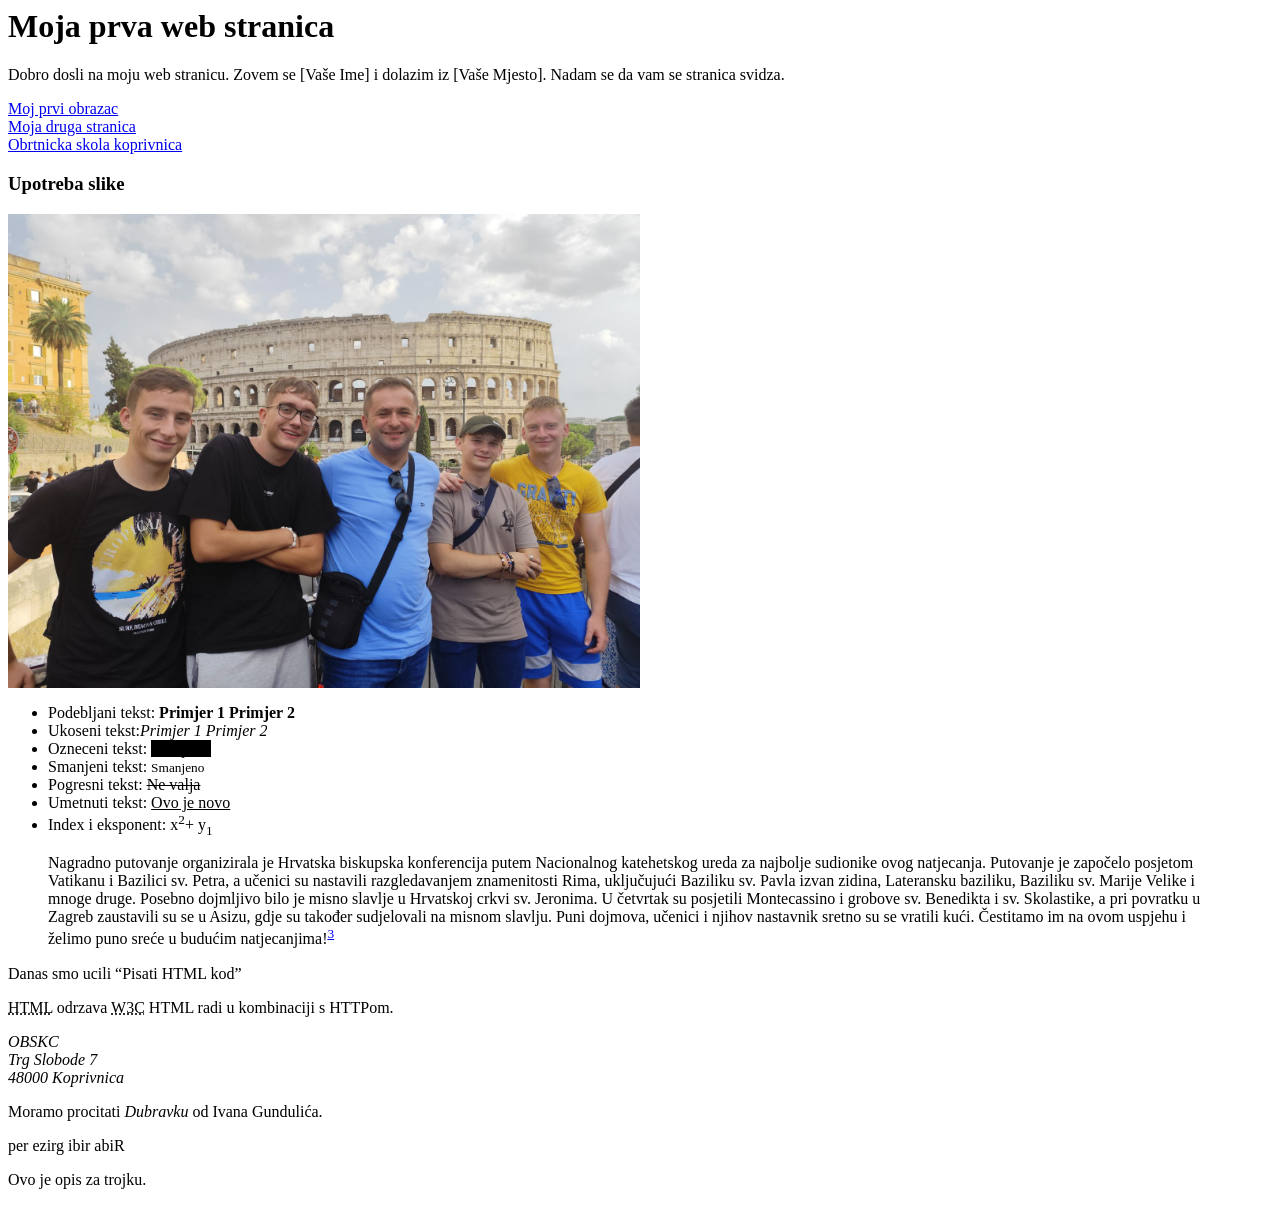
<file: nastava/index.html>
<html>

<head>
    <title>Moja prva web stranica</title>
</head>

<body>
    <h1>Moja prva web stranica</h1>

    <p>
        Dobro dosli na moju web stranicu. Zovem se [Vaše Ime] i dolazim iz [Vaše Mjesto].
        Nadam se da vam se stranica svidza.
    </p>
    <a href="obrazac.html" title="nista za vidjeti">Moj prvi obrazac</a> <br />
    <a href="Druga.html" title="nista za vidjeti">Moja druga stranica</a> <br />
    <a href="http://www.obskc.hr" target="_blank">Obrtnicka skola koprivnica</a>
    <p>
    <h3>Upotreba slike</h3>
    <img src="1726134020845.jpg" style="width: 50%;" alt="fotografija ucenika i nastavnika na susretu u Rimu" />
    </p>
    <p>
    <ul>
        <li>Podebljani tekst: <b>Primjer 1</b> <strong>Primjer 2</strong></li>
        <li>Ukoseni tekst:<i>Primjer 1</i> <em>Primjer 2</em></li>
        <li>Ozneceni tekst: <mark style="background-color: hsl(0, 100%, 0%);">Primjer 1</mark></li>
        <li>Smanjeni tekst: <small>Smanjeno</small></li>
        <li>Pogresni tekst: <del>Ne valja</del></li>
        <li>Umetnuti tekst: <ins>Ovo je novo</ins></li>
        <li>Index i eksponent: x<sup>2</sup>+ y<sub>1</sub></li>

    </ul>
    </p>
    <p>
    <blockquote cite="http://www.ss-obrtnicka-koprivnica.skole.hr/?news_hk=1&news_id=1362&mshow=1443#mod_news">Nagradno
        putovanje organizirala je Hrvatska biskupska konferencija putem Nacionalnog katehetskog ureda za najbolje
        sudionike ovog natjecanja.

        Putovanje je započelo posjetom Vatikanu i Bazilici sv. Petra, a učenici su nastavili razgledavanjem znamenitosti
        Rima, uključujući Baziliku sv. Pavla izvan zidina, Lateransku baziliku, Baziliku sv. Marije Velike i mnoge
        druge. Posebno dojmljivo bilo je misno slavlje u Hrvatskoj crkvi sv. Jeronima.

        U četvrtak su posjetili Montecassino i grobove sv. Benedikta i sv. Skolastike, a pri povratku u Zagreb
        zaustavili su se u Asizu, gdje su također sudjelovali na misnom slavlju.

        Puni dojmova, učenici i njihov nastavnik sretno su se vratili kući. Čestitamo im na ovom uspjehu i želimo puno
        sreće u budućim natjecanjima!<sup><a href="#trojka">3</a></sup></blockquote>

    <p>
        Danas smo ucili <q>Pisati HTML kod</q>
    </p>
    <p>
        <abbr title="HyperText Markup Language">HTML</abbr> odrzava <abbr title="World Wide Web Consortium">W3C</abbr>
        HTML radi u kombinaciji s <span title="HyperText Transfer Protocol">HTTPom</span>.
    </p>

    <p>
    <address>
        OBSKC <br>
        Trg Slobode 7 <br>
        48000 Koprivnica
    </address>
    </p>
    <p>
        Moramo procitati <cite>Dubravku</cite> od Ivana Gundulića.
    </p>

    </p>

    <bdo dir="rtl">Riba ribi grize rep</bdo>

    <!-- Ovo je komentar -->


    <p id="trojka">
        Ovo je opis za trojku.
    </p>


</body>

</html>
</file>
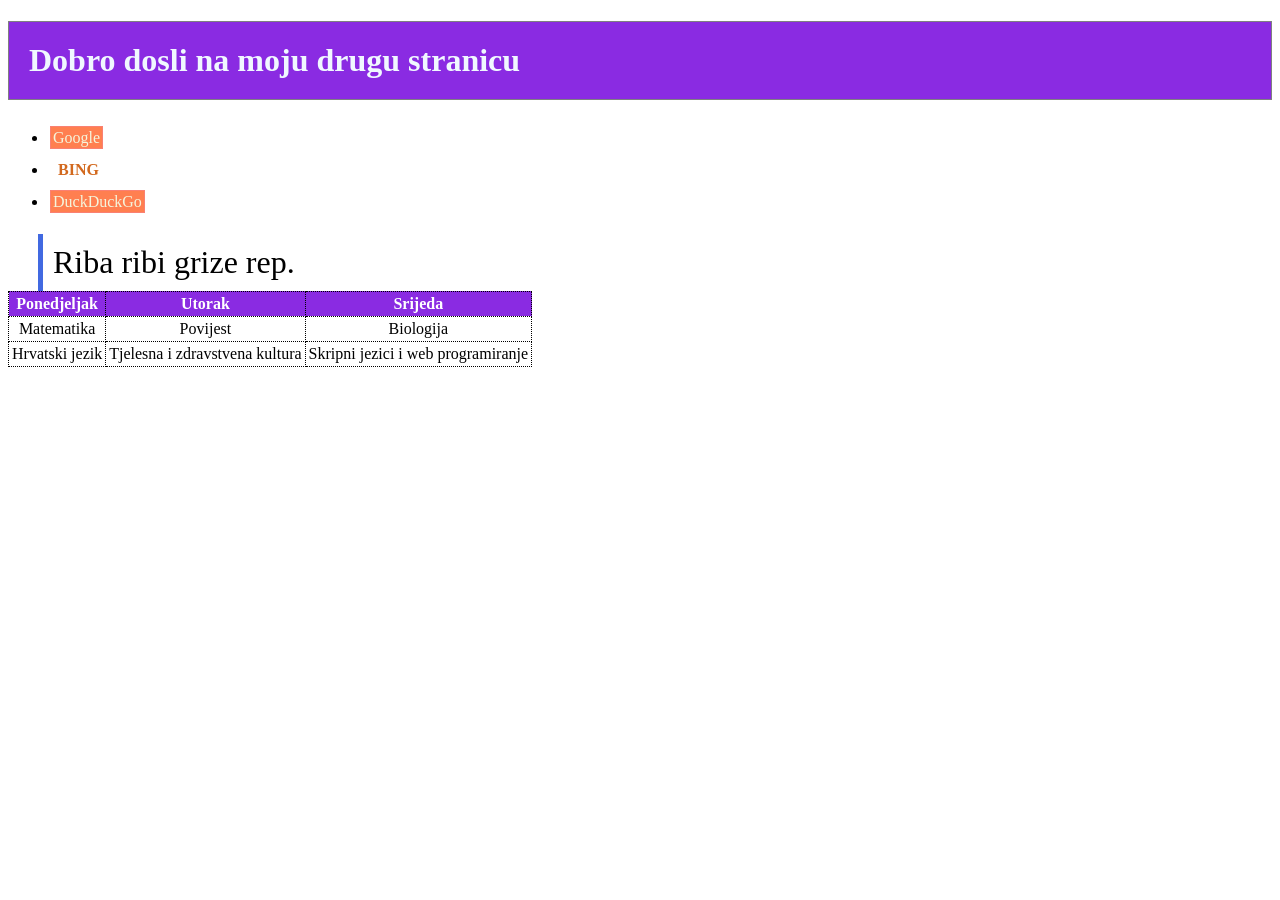
<file: nastava/Druga.html>
<!DOCTYPE html>
<html lang="en">
<head>
    <meta charset="UTF-8">
    <meta name="viewport" content="width=device-width, initial-scale=1.0">
    <title>Moja druga stranica</title>
    <link rel="stylesheet" href="stilovi.css"/>
</head>
<body>
    <h1 class="moja_kutija"> Dobro dosli na moju drugu stranicu</h1>
<ul>
    <li><a class="vrsta1" href="www.google.com">Google</a></li>
    <li><a class="vrsta2" href="www.bing.com">Bing</a></li>
    <li><a class="vrsta1" href="www.duckduckgo.com">DuckDuckGo</a></li>
</ul>

<div class="uzrecica">
    Riba ribi grize rep.
</div>

<table>
    
<tr>
    <th>Ponedjeljak</th>
    <th>Utorak</th>
    <th>Srijeda</th>
</tr>
<tr>
    <td>Matematika</td>
    <td>Povijest</td>
    <td>Biologija</td>
</tr>
<tr>
    <td>Hrvatski jezik</td>
    <td>Tjelesna i zdravstvena kultura</td>
    <td>Skripni jezici i web programiranje</td>
</tr>

</table>

</body>
</html>
</file>
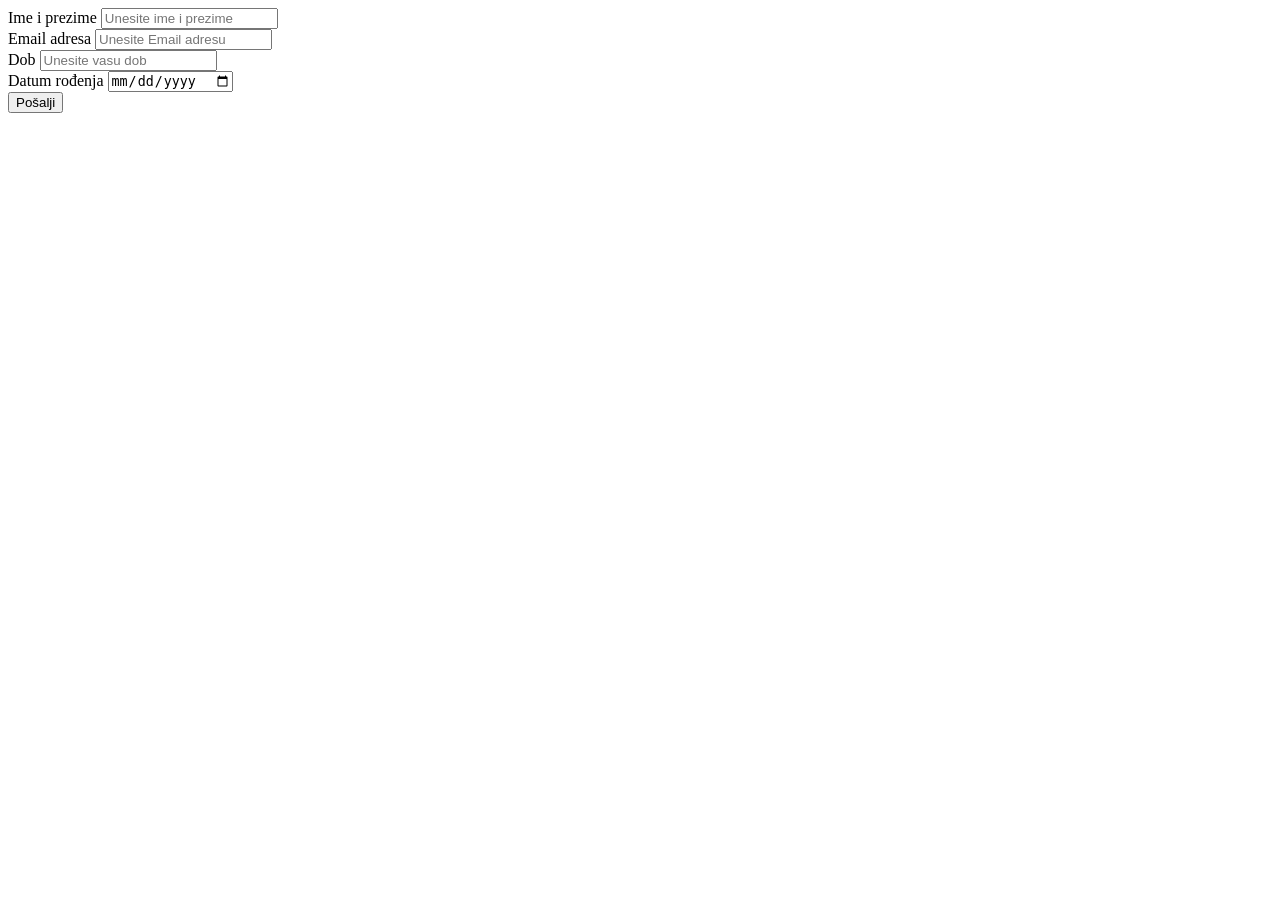
<file: nastava/obrazac.html>
<!DOCTYPE html>
<html lang="en">
    <head>
        <meta charset ="utf-8">
        <meta name="viewport"content="width=device-width,">
        <title>Obrasci</title>
        <head>
            <body>
                <form>
                    <div>
                    <label>Ime i prezime</label>
                    <input type="text"name="Ime i prezime" placeholder="Unesite ime i prezime"/>
                    </div>
                    <div>
                    <label>Email adresa</label>
                    <input type="text"name="Email" placeholder="Unesite Email adresu"/>
                    </div>
                    <div>
                    <label>Dob</label>
                    <input type="number"name="Dob" placeholder="Unesite vasu dob"/>
                    </div>
                    <div>
                        <label>Datum rođenja</label>
                    <input type="date"name="Datum rođenja" placeholder="Unesite datum rođenja"/>
                    </div>
                    <input type="submit" value="Pošalji"
                </form>
            </body>
        </head>
    </head>
</html>
</file>
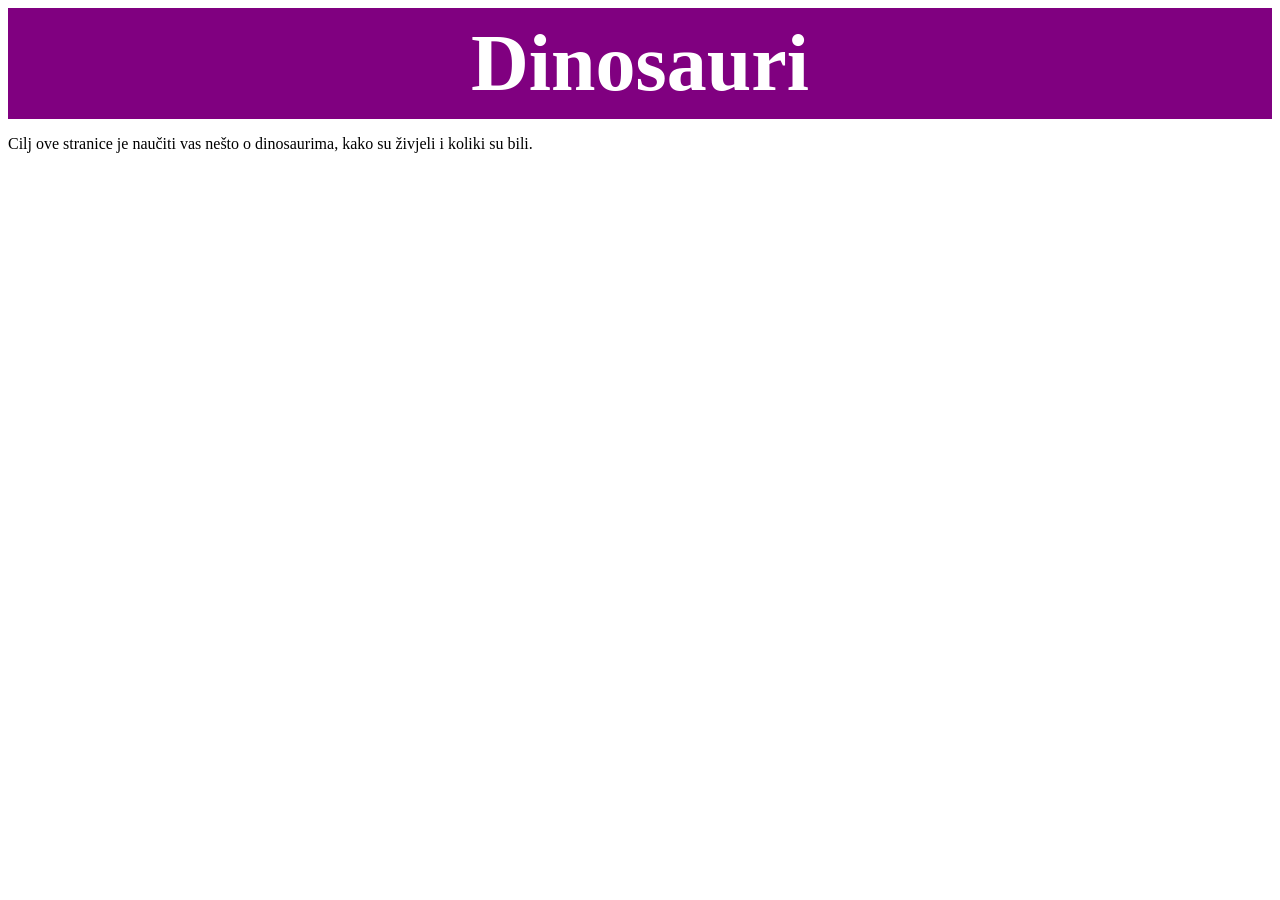
<file: ocjena/Ocjena.html>
<!DOCTYPE html>
<html lang="en">
    <!DOCTYPE html>
    <html lang="en">
    <head>
        <meta charset="UTF-8">
        <meta name="viewport" content="width=device-width, initial-scale=1.0">
        <title>Stranica za ocjenu</title>
        <link rel="stylesheet" href="Ocjena.css"/>
    </head>
    <body class="background_image">
        <h1 class="ocjena_title">Dinosauri</h1>
        <p>Cilj ove stranice je naučiti vas nešto o dinosaurima, kako su živjeli i koliki su bili.</p>  

    </body>
</file>
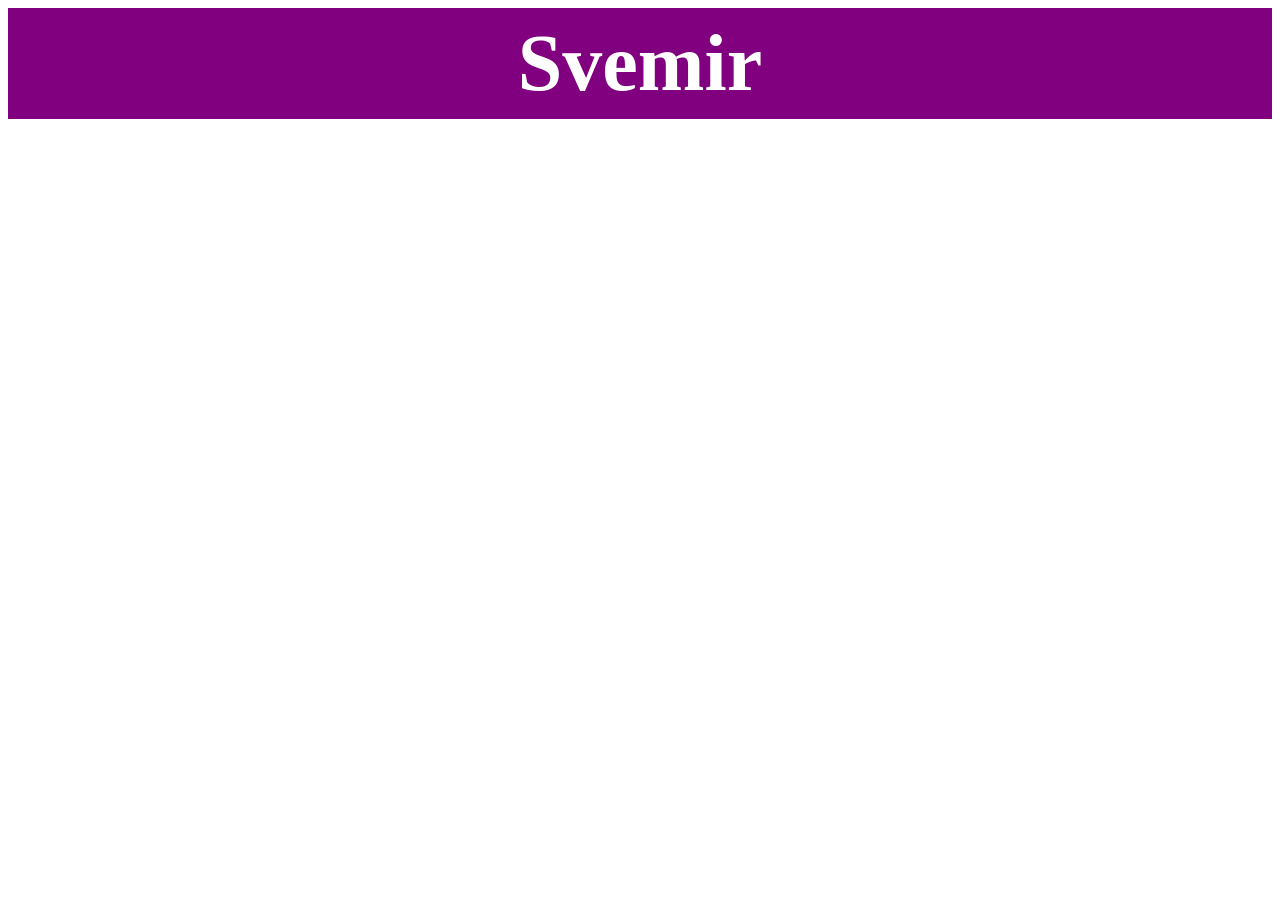
<file: ocjena/Svemir.html>
<!DOCTYPE html>
<html lang="en">
    <!DOCTYPE html>
    <html lang="en">
    <head>
        <meta charset="UTF-8">
        <meta name="viewport" content="width=device-width, initial-scale=1.0">
        <title>Svemir</title>
        <link rel="stylesheet" href="Ocjena.css"/>
    </head>
    <body class="background_image">
        <h1 class="ocjena_title">Svemir</h1>
        <a class="linkovi1" href="Sateliti.html">Sateliti</a>
        <a class="linkovi2" href="Svemirska_tijela.html">Svemirska tijela</a>
    </body>
</file>
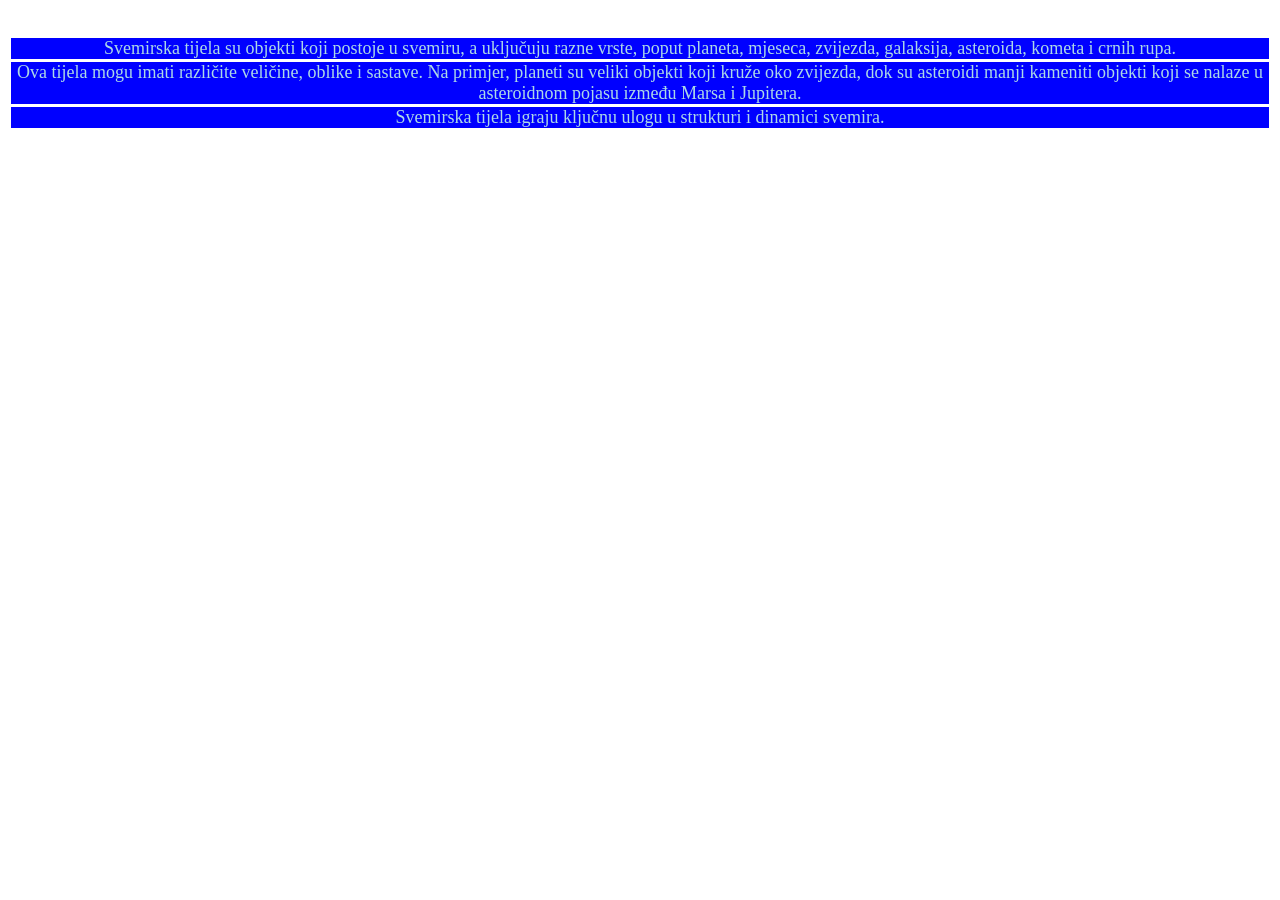
<file: ocjena/Svemirska_tijela.html>
<!DOCTYPE html>
<html lang="en">
    <!DOCTYPE html>
    <html lang="en">
    <head>
        <meta charset="UTF-8">
        <meta name="viewport" content="width=device-width, initial-scale=1.0">
        <title>Stranica za ocjenu</title>
        <link rel="stylesheet" href="Ocjena.css"/>
    </head>
    <body class="svemirska_bg">
        <a class="linkovi2" href="Svemir.html">Back</a>
        <p class="svemirska">Svemirska tijela su objekti koji postoje u svemiru, a uključuju razne vrste, poput planeta, mjeseca, zvijezda, galaksija, asteroida, kometa i crnih rupa.</p>
        <p class="svemirska">Ova tijela mogu imati različite veličine, oblike i sastave. Na primjer, planeti su veliki objekti koji kruže oko zvijezda, dok su asteroidi manji kameniti objekti koji se nalaze u asteroidnom pojasu između Marsa i Jupitera.</p>
        <p class="svemirska">Svemirska tijela igraju ključnu ulogu u strukturi i dinamici svemira.</p>
        <a class="linkovi3" href="Planeti.html">Planeti</a>
        <a class="linkovi3" href="Zvijezde.html">Zvijezde</a>
    </body>
</file>
<file: nastava/stilovi.css>
.moja_kutija {
    background-color: blueviolet;
    color:aliceblue;
    padding: 20px;
    border: 1px solid gray;
}

.vrsta1{
    background-color: coral;
    padding: 2px;
    margin: 2px;
    border: 1px solid salmon;
    color: beige;
    text-decoration: none;
}

.vrsta1:hover{
    background-color: crimson;
    font-size: 10em;
}

.vrsta2{
    margin: 10px;
    text-transform: uppercase;
    text-decoration: none;
    color: chocolate;
    font-weight: bold;
}
li{
    line-height: 200%;
}

.uzrecica{
    font-family: cursive;
    font-size: xx-large;
    margin-left: 30px;
    padding: 10px;
    border-left: 5px solid royalblue;
    display: inline-block;
}
.uzrecica:hover {
    background-color: royalblue;
    color: azure;
}


table, th, td {
    border: 1px dotted black;
    border-collapse: collapse;
}
th{
    background-color: blueviolet;
    color: white;
    padding: 3px;
}

td{
    padding: 3px;
    text-align: center;
}
</file>
<file: ocjena/Ocjena.css>
.ocjena_title {
    color: white;
    background-color: purple;
    font-size: 500%;
    font-weight: bold;
    margin: 0 auto;
    padding: 10px;
    text-align: center;
    text-align: top;
    mix-blend-mode: color-dodge;
}
.background_image {
    background-position: top;
    background-repeat: no-repeat;
    background-size: cover;
    image-rendering: optimizeQuality;
    background-image: url(https://chamberlainobservatory.com/wp-content/uploads/2020/01/20200101-NGC1499-California-Nebula-SHO-2048x1526.jpg);
}
.background_image2 {
    background-image: url(https://external-content.duckduckgo.com/iu/?u=https%3A%2F%2Ftse1.mm.bing.net%2Fth%3Fid%3DOIP.yWjm4RoGv1GzKoHqyg9QUAHaD-%26pid%3DApi&f=1&ipt=0c0d709c350d846e4c632d6bb5c191127bec3ea7342f561372ddc1f8e3427090&ipo=images);
    background-repeat: no-repeat;
    background-size: cover;
    background-position: top;
    image-rendering: optimizeQuality;
}
.background {
    background-color: black;
}
.linkovi1{
    font-size: x-large;
    color: white;
    font-family: 'Times New Roman', Times, serif;

}
.linkovi2{
    font-size: x-large;
    color: white;
    font-family: 'Times New Roman', Times, serif;
    margin-left: 25px;
}
.linkovi3{
    font-size: x-large;
    color: white;
    font-family: 'Times New Roman', Times, serif;
    margin-left: 25px;
    
}
.linkovi3:hover{
    color: green;
}

.linkovi1:hover{
    color: red;
}
.linkovi2:hover{
    color: blue;
}
.sateliti{
    color: white;
    font-size: large;
    margin: 3px;
    border: 1px;
    text-align: center;
    
}
.svemirska {
    color: lightblue;
    font-size: large;
    margin: 3px;
    border: 1px;
    text-align: center;
    background-color: blue;
}

.svemirska_bg {
    background-image: url(https://www.nisenet.org/sites/default/files/styles/product_full_large_cropped/public/2021-06/space%20guess%20quest%20game%20board.jpg?h=1ef8b317&itok=6tbCT7Ea);
    background-size: cover;
}
.planeti{
    margin: 3px;
    color: white;
    font-size: large;
    border: 1px;
}
.planeti_bg{
    background-image: url(https://encrypted-tbn0.gstatic.com/images?q=tbn:ANd9GcT-cytURmCgsA4fJGctrb9vWELVJwM1keEC4Q&s);
    background-size: cover;
}
.back{
    font-size: large;
    color: blue;
}
.zvijezde_bg{
    background-image: url(https://www.quantamagazine.org/wp-content/uploads/2018/07/SolarFull_SeanDoran_2880FullwidthLede.jpg);
    background-size: cover;
}
.zvijezde{
    font-size: large;
    color: white;
    font-family: 'Times New Roman', Times, serif;
}
</file>
